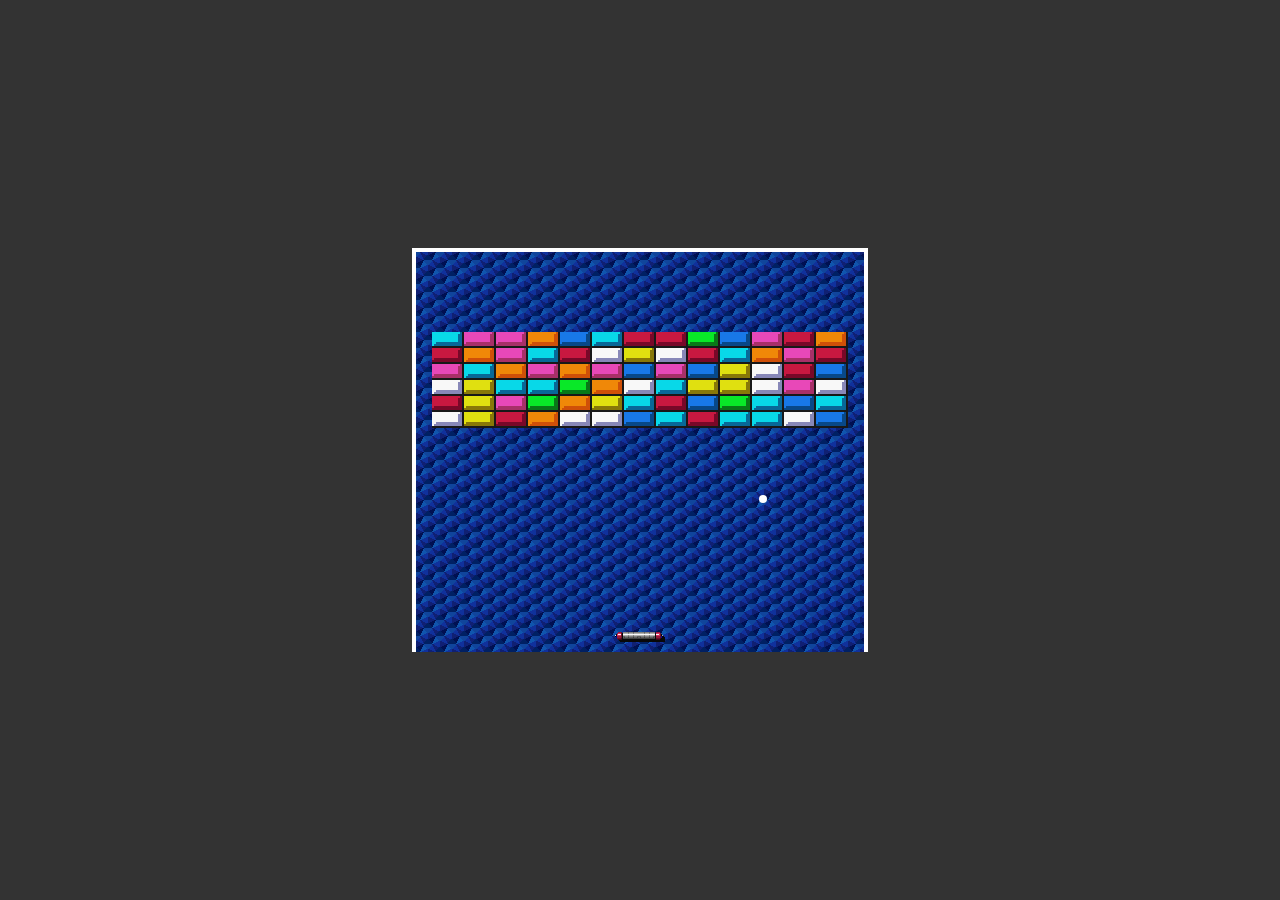
<file: docs/index.html>
<!doctype html><html lang="en"><head><meta charset="UTF-8"><meta name="viewport" content="width=device-width,initial-scale=1"><title>Arkanoid</title><script type="module" crossorigin src="./assets/index-rmbTs4PV.js"></script><link rel="stylesheet" crossorigin href="./assets/index-q4tOCyJ9.css"></head><body><canvas id="canvas"></canvas><img hidden id="sprite" src="./assets/sprite-t8FQLaW-.png" alt="Sprite"> <img hidden id="bricks" src="[data-uri]" alt="Bricks"></body></html>
</file>
<file: docs/assets/index-q4tOCyJ9.css>
html{line-height:1.15;-webkit-text-size-adjust:100%}body{margin:0}main{display:block}h1{font-size:2em;margin:.67em 0}hr{box-sizing:content-box;height:0;overflow:visible}pre{font-family:monospace,monospace;font-size:1em}a{background-color:transparent}abbr[title]{border-bottom:none;text-decoration:underline;text-decoration:underline dotted}b,strong{font-weight:bolder}code,kbd,samp{font-family:monospace,monospace;font-size:1em}small{font-size:80%}sub,sup{font-size:75%;line-height:0;position:relative;vertical-align:baseline}sub{bottom:-.25em}sup{top:-.5em}img{border-style:none}button,input,optgroup,select,textarea{font-family:inherit;font-size:100%;line-height:1.15;margin:0}button,input{overflow:visible}button,select{text-transform:none}button,[type=button],[type=reset],[type=submit]{-webkit-appearance:button;-moz-appearance:button;appearance:button}button::-moz-focus-inner,[type=button]::-moz-focus-inner,[type=reset]::-moz-focus-inner,[type=submit]::-moz-focus-inner{border-style:none;padding:0}button:-moz-focusring,[type=button]:-moz-focusring,[type=reset]:-moz-focusring,[type=submit]:-moz-focusring{outline:1px dotted ButtonText}fieldset{padding:.35em .75em .625em}legend{box-sizing:border-box;color:inherit;display:table;max-width:100%;padding:0;white-space:normal}progress{vertical-align:baseline}textarea{overflow:auto}[type=checkbox],[type=radio]{box-sizing:border-box;padding:0}[type=number]::-webkit-inner-spin-button,[type=number]::-webkit-outer-spin-button{height:auto}[type=search]{-webkit-appearance:textfield;-moz-appearance:textfield;appearance:textfield;outline-offset:-2px}[type=search]::-webkit-search-decoration{-webkit-appearance:none}::-webkit-file-upload-button{-webkit-appearance:button;font:inherit}details{display:block}summary{display:list-item}template{display:none}[hidden]{display:none}*,*:after,*:before{box-sizing:border-box}img{max-width:100%;display:block}ul{list-style:none;padding-left:0;margin-top:0;margin-bottom:0}a{text-decoration:none;color:inherit}*{box-sizing:border-box}body{margin:0;font-family:sans-serif;background-color:#333;display:flex;justify-content:center;align-items:center;height:100vh}canvas{border:4px solid #fff;border-bottom:transparent;background-image:url([data-uri]);background-repeat:repeat}
</file>
